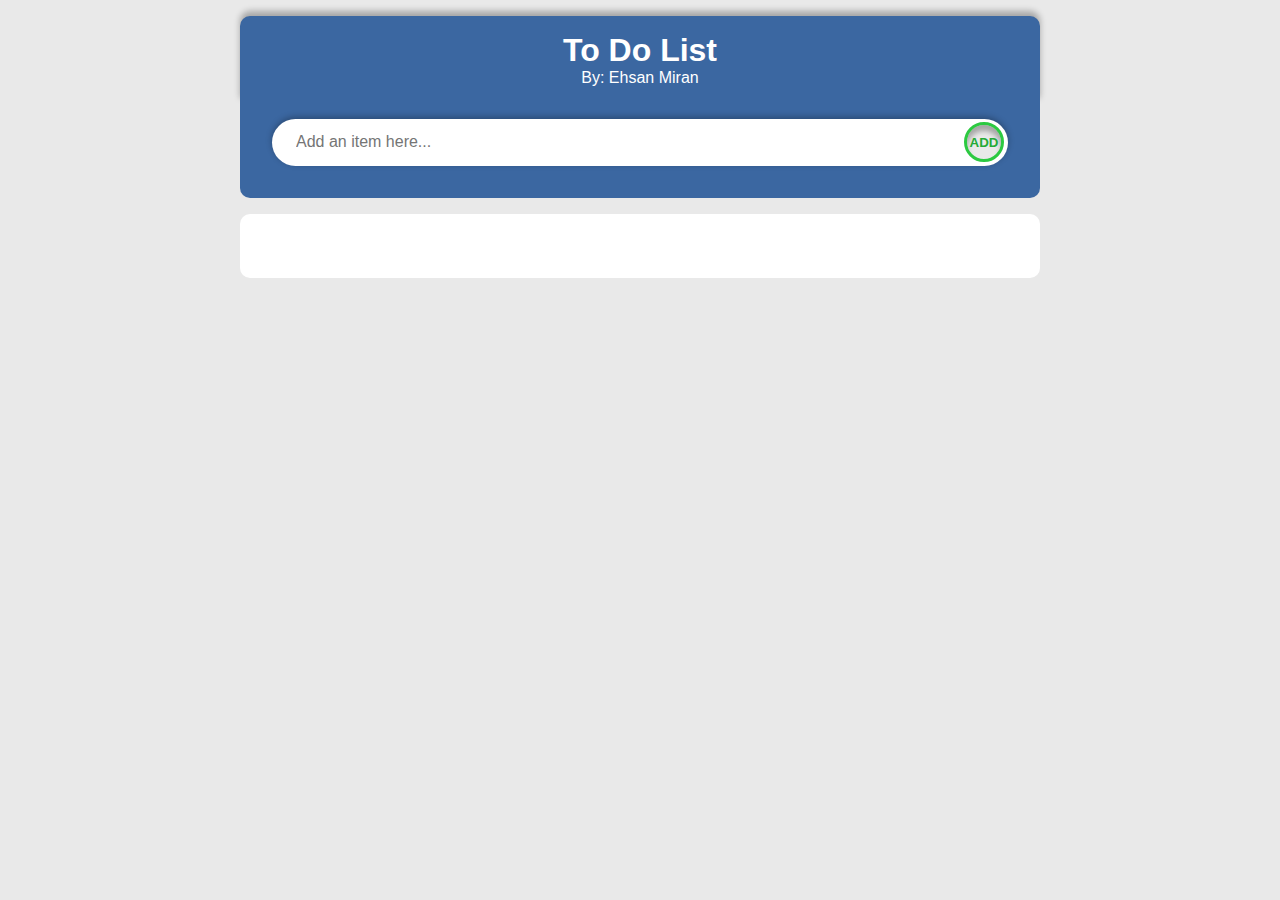
<file: inlämningsuppgift2/index.html>
<!DOCTYPE html>
<html lang="en">
<head>
  <meta charset="UTF-8">
  <meta http-equiv="X-UA-Compatible" content="IE=edge">
  <meta name="viewport" content="width=device-width, initial-scale=1.0">
  <title>ToDo List</title>
  <link rel="stylesheet" href="styles.css">
</head>
<body>
  
  <div class="top-box container">
    <header class="header">
      <h1>To Do List</h1>
      <p>By: Ehsan Miran</p>
    </header>
  </div>

  <form id="theForm" class="form-cont">
    <div class="inputDiv">
      <input class="formCtrl" id="input-field" type="text" placeholder="Add an item here...">
      <button class="btn btn-add">ADD</button>
    </div>
  </form>



  <!-- the output part of the page -->
  <div id="output" class="container output">

<!--     <div class="list-item" name="card">

      <label name="chGroup" class="custom-checkbox">
        <input type="checkbox" name="chBox">
          <span name="chMark" class="checkmark"></span>
      </label>

      <h4 class="list-item-txt" name="titleText">2do title</h4>
      <button class="btn btn-del" name="bttn">DEL</button>
    
    </div> -->

  </div>







  <script src="script.js"></script>
</body>
</html>
</file>
<file: inlämningsuppgift2/styles.css>
* {
  margin: 0;
  padding: 0;
  box-sizing: border-box;
}

body,
html {
  font-family: -apple-system, BlinkMacSystemFont, "Segoe UI", Roboto, Oxygen,
    Ubuntu, Cantarell, "Open Sans", "Helvetica Neue", sans-serif;
  background-color: #e9e9e9;
}

.container {
  margin: 0 auto;
  width: 80%;
  max-width: 800px;
}
.form-cont {
  margin: 0 auto;
  padding: 1rem 0;
  width: 80%;
  max-width: 800px;
  border-radius: 0 0 10px 10px;
  background-color: #3b67a1;
}

.top-box {
  text-align: center;
  padding: 1rem 0 1rem;
  color: #fff;
  padding: 1rem;
  margin-top: 1rem;
  border-radius: 10px 10px 0 0;
  background-color: #3b67a1;
  box-shadow: 0px -5px 6px #00000049;
}

.formCtrl {
  flex: 5;
  outline: none;
  margin: 0.9rem 0 0.9rem 1.5rem;
  font-size: 1rem;
  border: none;
  background-color: transparent;
}

.inputDiv {
  margin: 0 2rem 1rem;
  align-items: center;
  display: flex;
  border-radius: 50px;
  background-color: #fff;
  box-shadow: 0px -2px 6px #00000049;
}

.btn {
  margin-right: 4px;
  width: 40px;
  height: 40px;
  font-weight: 700;
  border-radius: 50%;
  box-shadow: inset 0px 6px 5px #00000049;
  cursor: pointer;
}
.btn-add {
  background-color: #e9e9e9;
  border: 3px solid #2cc941;
  color: #25aa37;
  font-weight: 900;
}
.btn-del {
  background-color: #e9e9e9;
  border: 3px solid #fd5c5c;
  color: #d14b4b;
  font-weight: 900;
}

.output {
  background-color: #fff;
  border-radius: 10px;
  margin: 1rem auto;
  padding: 2rem;
}

.list-item {
  margin-top: 0.4rem;
  display: flex;
  justify-content: space-between;
  align-items: center;
  border-bottom: 2px dashed #cacaca;
}
.list-item-txt {
  flex: 5;
  margin-left: 20px;
}

.visi-btn {
  background-color: #ffffff;
  border: 3px solid #ddd6d6;
  color: #bebcbc;
  font-weight: 500;
  cursor: default;
  box-shadow: inset 0px 6px 5px #ffffff;
}

.custom-checkbox {
  width: 25px;
  height: 25px;
  cursor: pointer;
}

.custom-checkbox .checkmark {
  width: 100%;
  height: 100%;
  border: 2px solid #4d4d4d;
  display: inline-block;
  border-radius: 5px;
  background: #3b67a1 url("checkbox.png") center/720% no-repeat;
}

.custom-checkbox input:checked + .checkmark {
  background-size: 80%;
}

.custom-checkbox input {
  display: none;
}
</file>
